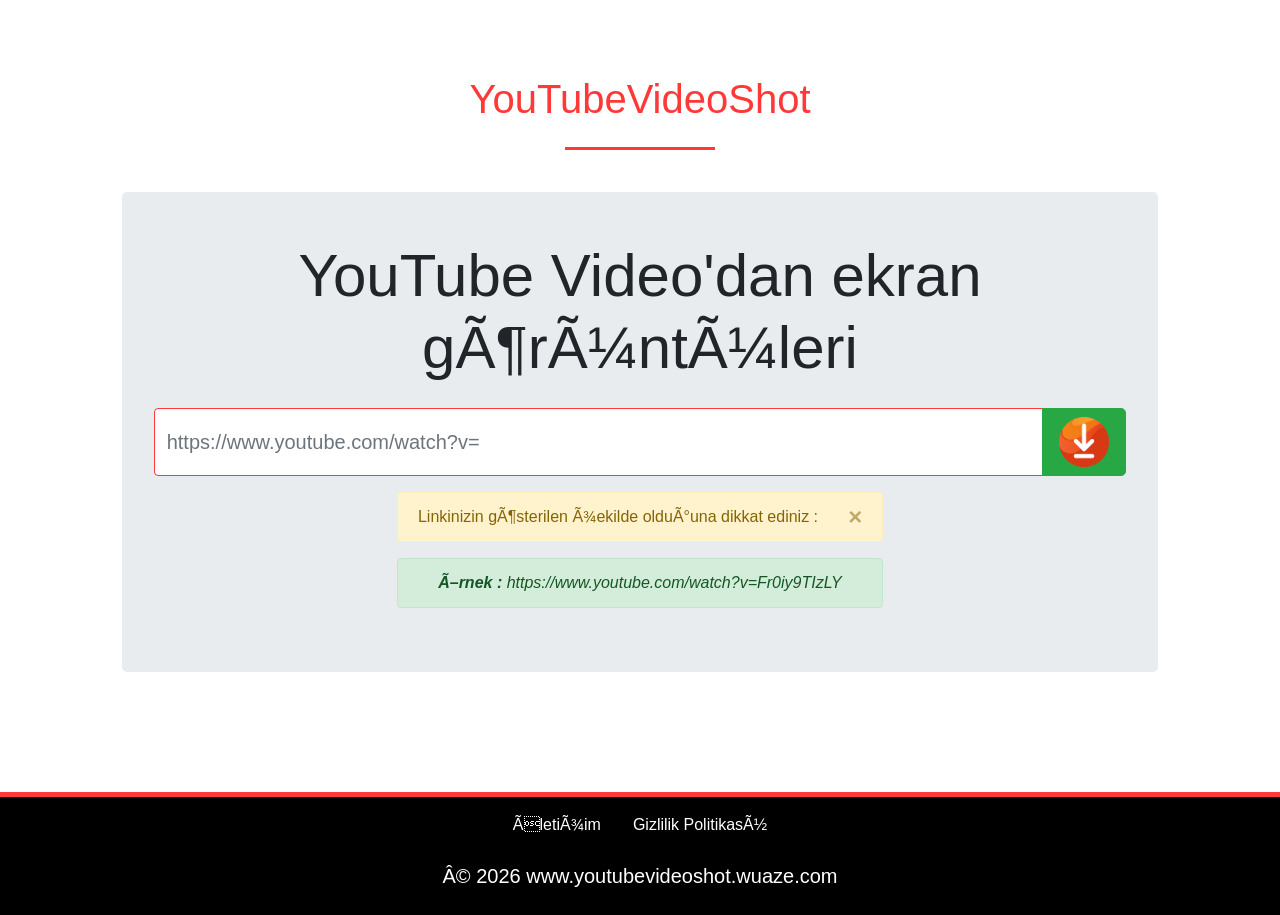
<file: index.html>
<!DOCTYPE html>
<html>
<head>
	<title>Youtube Foto Çek</title>
	<!-- Required meta tags -->
	<!--<meta charset="utf-8">-->
    <meta name="viewport" content="width=device-width, initial-scale=1">
    <meta name="theme-color" content="#ff3838">
    <meta name="google-site-verification" content=""/>
    <meta name="description" content="YouTube küçük resimlerinizi daha kaliteli bir þekilde ekran görüntüsü(ss) alýn.">
    <meta name="keywords" content="youtube, video, video shot, video ss">
    <link rel="canonical" href="index.html">
    <meta content="Tugkan Zenger" name="author">
    <meta name="image" content=""/>
    <!-- <base href="index.html"> -->
    <!-- This code does not work on localhost but works on a web server. -->
	
    <!-- Bootstrap CSS -->
    <link rel="stylesheet" href="css/bootstrap.css">
	<!-- Style CSS -->
	<link rel="stylesheet" href="css/style.css">
	<!-- Logo -->
    <link rel="shortcut icon" href="img/check.png">
    <link rel="apple-touch-icon" href="img/check.png">
	
</head>
<body>

<section id="borderhead" class="section-box">
    <div class="container">
	    <div class="row">
		    <div class="col-md-6 offset-md-3 text-center">
			    <div class="section-top">
				    <h1>YouTubeVideoShot</h1>
					<hr>
				</div>  
			</div>
		</div>	
	</div>
</section>
  
<center>
<div class="col-md-10">
	<div class="jumbotron py-5">
		<h2 class="pb-3" style="font-size: 60px;">YouTube Video'dan ekran görüntüleri</h2>
	<div class="input-group mb-1">
    	<input type="text" class="form-control" id="youtubeLink" placeholder="https://www.youtube.com/watch?v="/>
	    <div class="input-group-append">
        <button id="cek" class="btn btn-success btn-lg" type="button"><img src="img/downloading.png" width="50" height="50"></button>
        </div>
    </div>
	<div class="col-md-6 alert alert-warning alert-dismissible fade show mt-3" role="alert">
        Linkinizin gösterilen þekilde olduðuna dikkat ediniz :
		<button type="button" class="close" data-dismiss="alert" aria-label="Close">
        <span aria-hidden="true">&times;</span>
        </button>
    </div>
		
	<div class="col-md-6 alert alert-success mt-3" role="alert">
    	<em>
    	<strong>Örnek :</strong> https://www.youtube.com/watch?v=Fr0iy9TIzLY
    	</em>
	</div>
	</div>
</div>
	<div id="foto"></div>
</center>

<!-- FOOTER SECTION -->
	
	<footer id="main-footer" class="py-2">
	<ul class="nav justify-content-center">
        <li class="nav-item">
            <a class="nav-link" href="contact.html">Ýletiþim</a>
        </li>
        <li class="nav-item">
            <a class="nav-link" href="privacypolicy.html">Gizlilik Politikasý</a>
        </li>
    </ul>
    <div class="copyright-link text-center p-3">
        © <span id="year"></span>
        <a class="" href="index.html">www.youtubevideoshot.wuaze.com</a>
    </div>
	</footer>
    <!-- Optional JavaScript -->
    <!-- jQuery first, then Popper.js, then Bootstrap JS -->
    <script src="js/jquery-3.2.1.js"></script>
	<script src="js/jquery.charLimiter.min.js"></script>
    <script src="js/popper.min.js"></script>
    <script type="text/javascript" src="js/bootstrap.js"></script>
    <script type="text/javascript" src="js/ss.js"></script>
    <script src="js/copyright.js"></script>	
</body>
</html>
</file>
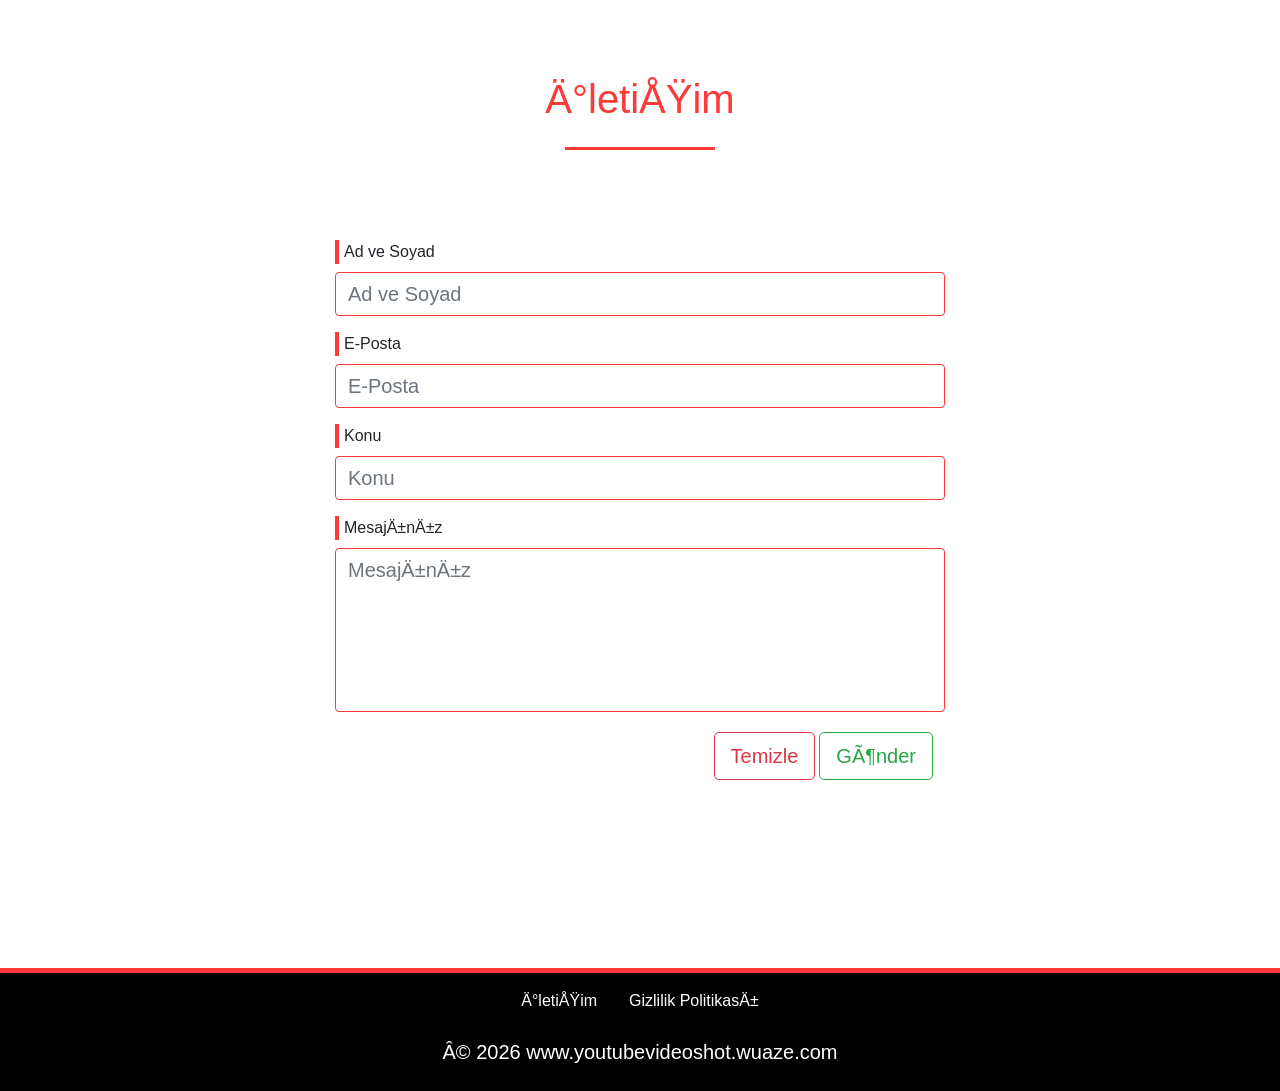
<file: contact.html>
<!DOCTYPE html>
<html>
<head>
	<title>Youtube Foto Çek - İletişim</title>
	<!-- Required meta tags -->
	<!--<meta charset="utf-8">-->
    <meta name="viewport" content="width=device-width, initial-scale=1">
    <meta name="theme-color" content="#ff3838">
    <meta name="google-site-verification" content=""/>
    <meta name="description" content="YouTube küçük resimlerinizi daha kaliteli bir şekilde ekran görüntüsü(ss) alın.">
    <meta name="keywords" content="youtube, video, video shot, video ss">
    <link rel="canonical" href="index.html">
    <meta content="Tugkan Zenger" name="author">
    <meta name="image" content=""/>
    <!-- <base href="index.html"> -->
    <!-- This code does not work on localhost but works on a web server. -->
	
    <!-- Bootstrap CSS -->
    <link rel="stylesheet" href="css/bootstrap.css">
	<!-- Style CSS -->
	<link rel="stylesheet" href="css/style.css">
	<!-- Logo -->
    <link rel="shortcut icon" href="img/check.png">
    <link rel="apple-touch-icon" href="img/check.png">
	
</head>
<body>

<section id="borderhead" class="section-box">
    <div class="container">
	    <div class="row">
		    <div class="col-md-6 offset-md-3 text-center">
			    <div class="section-top">
				    <h1>İletişim</h1>
					<hr>
				</div>  
			</div>
		</div>	
	</div>
</section>
  
<section id="contact" class="py-5">
    <form action="https://formsubmit.co/tugkan19971997@gmail.com" method="POST" class="form-group col-md-6 mx-auto">
        <div class="form-group">
            <label for="formGroupExampleInput">Ad ve Soyad</label>
            <input type="text" maxlength="50" class="form-control" id="formGroupExampleInput" placeholder="Ad ve Soyad" name="name" required>
        </div>
        <div class="form-group">
            <label for="formGroupExampleInput2">E-Posta</label>
            <input type="email" maxlength="50" class="form-control" id="formGroupExampleInput2" placeholder="E-Posta" name="email" required>
        </div>
		<div class="form-group">
            <label for="formGroupExampleInput3">Konu</label>
            <input type="text" maxlength="50" class="form-control" id="formGroupExampleInput3" placeholder="Konu" name="subject" required>
        </div>

		<div class="form-group">
            <label for="formGroupExampleInput4">Mesajınız</label> 
            <textarea maxlength="250" class="form-control" id="formGroupExampleInput4" placeholder="Mesajınız" rows="5" name="message" required></textarea>
        </div>
		
		<div id="contactbuttons" class="form-group">
		    <button id="btn1" class="btn btn-outline-danger btn-lg" type="reset">Temizle</button>
			<button id="btn2" class="btn btn-outline-success btn-lg" type="submit">Gönder</button>
		</div>
    </form>
</section>

<!-- FOOTER SECTION -->
	
	<footer id="main-footer" class="py-2">
	<ul class="nav justify-content-center">
        <li class="nav-item">
            <a class="nav-link" href="contact.html">İletişim</a>
        </li>
        <li class="nav-item">
            <a class="nav-link" href="privacypolicy.html">Gizlilik Politikası</a>
        </li>
    </ul>
    <div class="copyright-link text-center p-3">
        © <span id="year"></span>
        <a class="" href="index.html">www.youtubevideoshot.wuaze.com</a>
    </div>
	</footer>
    <!-- Optional JavaScript -->
    <!-- jQuery first, then Popper.js, then Bootstrap JS -->
    <script src="js/jquery-3.2.1.js"></script>
    <script src="js/popper.min.js"></script>
    <script type="text/javascript" src="js/bootstrap.js"></script>
    <script src="js/copyright.js"></script>	
</body>
</html>
</file>
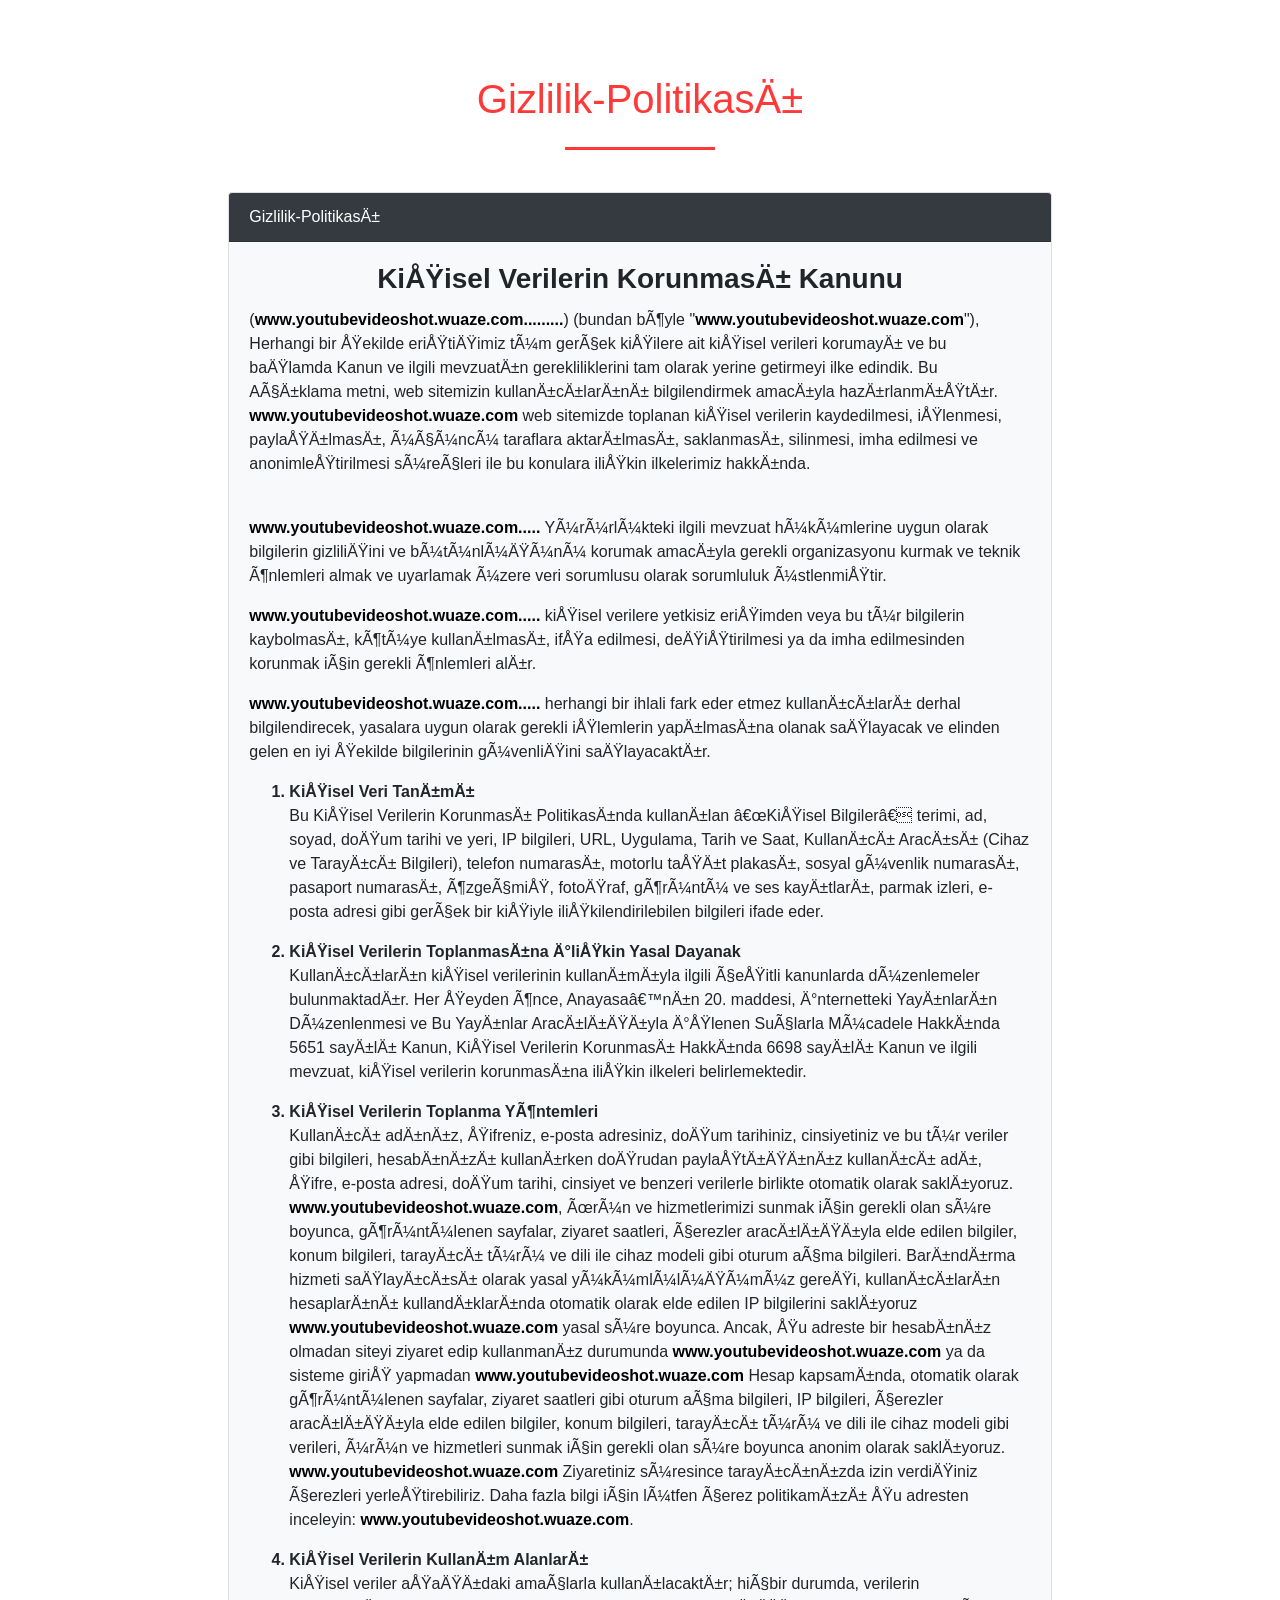
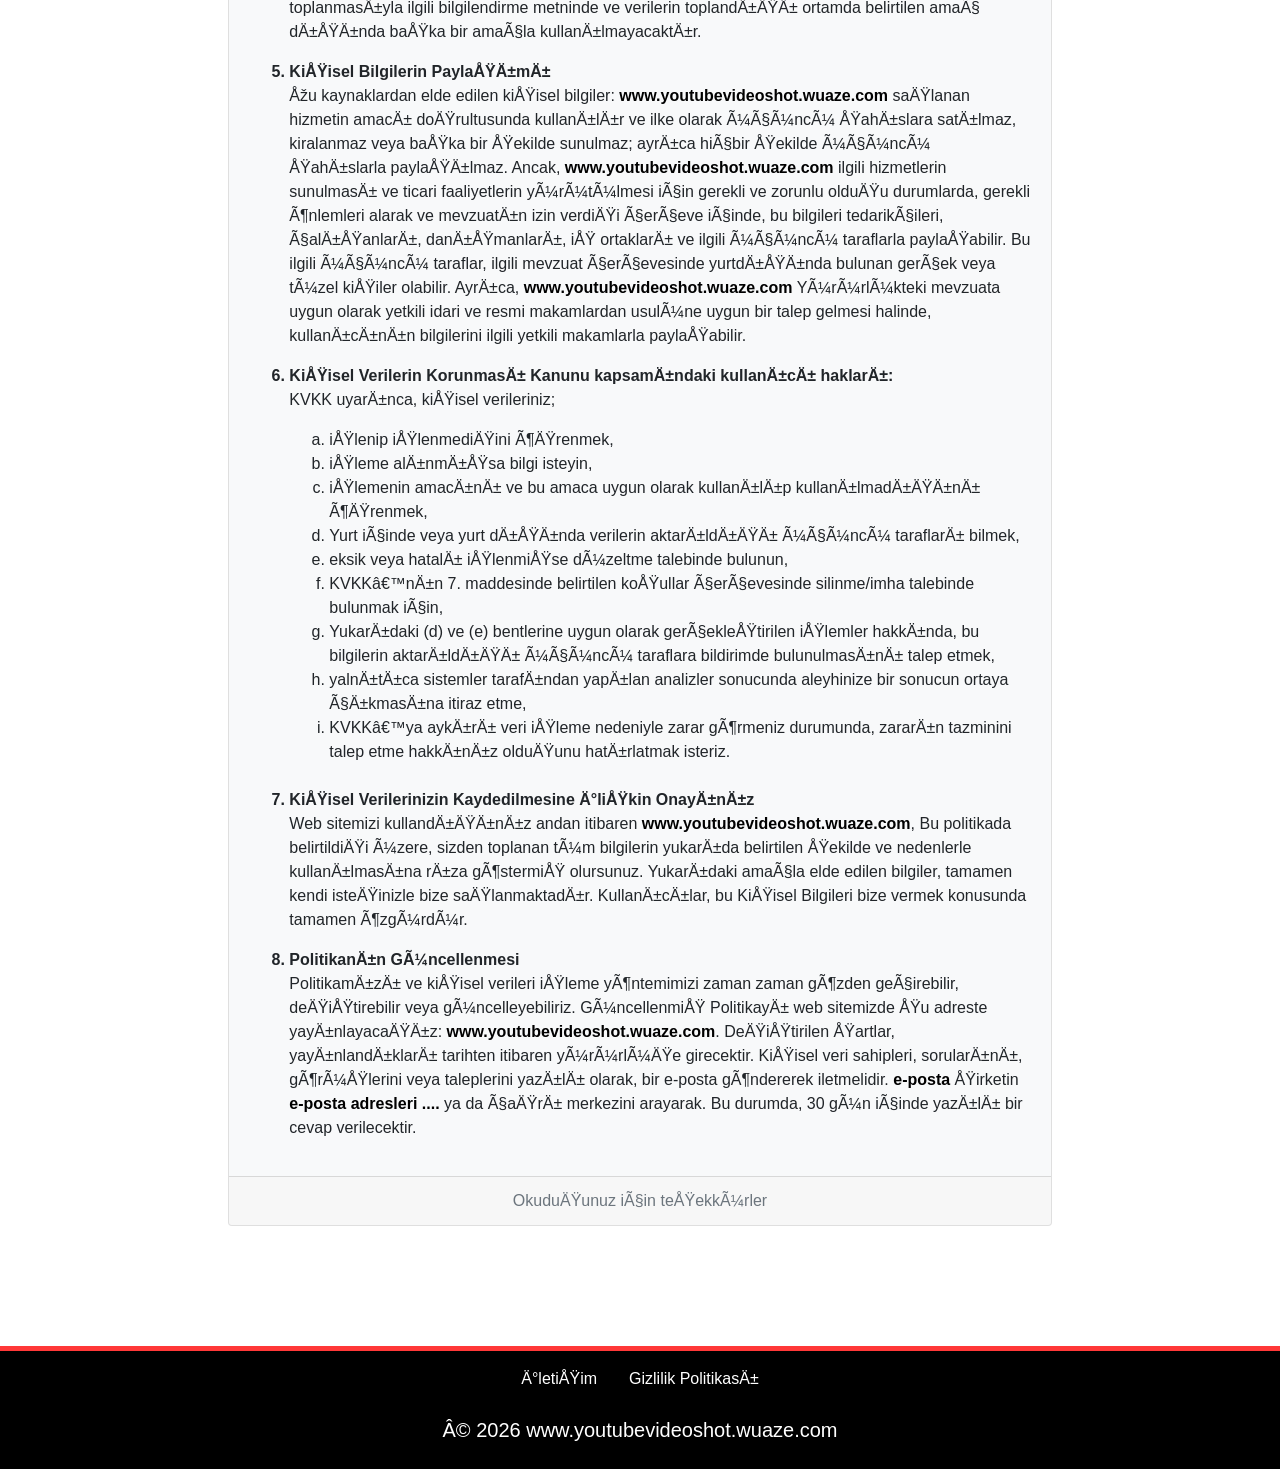
<file: privacypolicy.html>
<!DOCTYPE html>
<html>
<head>
	<title>Youtube Foto Çek - Gizlilik Politikası</title>
	<!-- Required meta tags -->
	<!--<meta charset="utf-8">-->
    <meta name="viewport" content="width=device-width, initial-scale=1">
    <meta name="theme-color" content="#ff3838">
    <meta name="google-site-verification" content=""/>
    <meta name="description" content="YouTube küçük resimlerinizi daha kaliteli bir şekilde ekran görüntüsü(ss) alın.">
    <meta name="keywords" content="youtube, video, video shot, video ss">
    <link rel="canonical" href="index.html">
    <meta content="Tugkan Zenger" name="author">
    <meta name="image" content=""/>
    <!-- <base href="index.html"> -->
    <!-- This code does not work on localhost but works on a web server. -->
	
    <!-- Bootstrap CSS -->
    <link rel="stylesheet" href="css/bootstrap.css">
	<!-- Style CSS -->
	<link rel="stylesheet" href="css/style.css">
	<!-- Logo -->
    <link rel="shortcut icon" href="img/check.png">
    <link rel="apple-touch-icon" href="img/check.png">
	
</head>
<body>

<main class="main-container">
  <!-- Borderhead Section -->

  <section id="borderhead" class="section-box">
    <div class="container">
	    <div class="row">
		    <div class="col-md-6 offset-md-3 text-center">
			    <div class="section-top">
				    <h1>Gizlilik-Politikası</h1>
					<hr>
				</div>  
			</div>
		</div>	
	</div>
  </section>
  
  <div class="col-md-8 mx-auto">
    <article>
	    <div class="card">
		<div class="card-header bg-dark text-white">
	    Gizlilik-Politikası
	    </div>
		<div class="card-body bg-light">
		    <h3 class="card-title text-center"><strong>Kişisel Verilerin Korunması Kanunu</strong></h3>
			<p>(<a class="privacy-policy-link" href="index.html"><strong>www.youtubevideoshot.wuaze.com.........</strong></a>) (bundan böyle "<a class="privacy-policy-link" href="index.html"><strong>www.youtubevideoshot.wuaze.com</strong></a>"), Herhangi bir şekilde eriştiğimiz tüm gerçek kişilere ait kişisel verileri korumayı ve bu bağlamda Kanun ve ilgili mevzuatın gerekliliklerini tam olarak yerine getirmeyi ilke edindik.
			Bu Açıklama metni, web sitemizin kullanıcılarını bilgilendirmek amacıyla hazırlanmıştır. <a class="privacy-policy-link" href="index.html"><strong>www.youtubevideoshot.wuaze.com</strong></a> web sitemizde toplanan kişisel verilerin kaydedilmesi, işlenmesi, paylaşılması, üçüncü taraflara aktarılması, saklanması, silinmesi, imha edilmesi ve anonimleştirilmesi süreçleri ile bu konulara ilişkin ilkelerimiz hakkında.</p><br>
			<p>
			<a class="privacy-policy-link" href="index.html"><strong>www.youtubevideoshot.wuaze.com.....</strong></a> Yürürlükteki ilgili mevzuat hükümlerine uygun olarak bilgilerin gizliliğini ve bütünlüğünü korumak amacıyla gerekli organizasyonu kurmak ve teknik önlemleri almak ve uyarlamak üzere veri sorumlusu olarak sorumluluk üstlenmiştir.
			</p>
			<p>
			<a class="privacy-policy-link" href="index.html"><strong>www.youtubevideoshot.wuaze.com.....</strong></a> kişisel verilere yetkisiz erişimden veya bu tür bilgilerin kaybolması, kötüye kullanılması, ifşa edilmesi, değiştirilmesi ya da imha edilmesinden korunmak için gerekli önlemleri alır.
			</p>
			<p>
			<a class="privacy-policy-link" href="index.html"><strong>www.youtubevideoshot.wuaze.com.....</strong></a> herhangi bir ihlali fark eder etmez kullanıcıları derhal bilgilendirecek, yasalara uygun olarak gerekli işlemlerin yapılmasına olanak sağlayacak ve elinden gelen en iyi şekilde bilgilerinin güvenliğini sağlayacaktır.
			</p>
			<ol>
	    <strong><li>Kişisel Veri Tanımı</li></strong>
		    <p>Bu Kişisel Verilerin Korunması Politikasında kullanılan “Kişisel Bilgiler” terimi, ad, soyad, doğum tarihi ve yeri, IP bilgileri, URL, Uygulama, Tarih ve Saat, Kullanıcı Aracısı (Cihaz ve Tarayıcı Bilgileri), telefon numarası, motorlu taşıt plakası, sosyal güvenlik numarası, pasaport numarası, özgeçmiş, fotoğraf, görüntü ve ses kayıtları, parmak izleri, e-posta adresi gibi gerçek bir kişiyle ilişkilendirilebilen bilgileri ifade eder.</p>
		<strong><li>Kişisel Verilerin Toplanmasına İlişkin Yasal Dayanak</li></strong>
		    <p>Kullanıcıların kişisel verilerinin kullanımıyla ilgili çeşitli kanunlarda düzenlemeler bulunmaktadır. Her şeyden önce, Anayasa’nın 20. maddesi, İnternetteki Yayınların Düzenlenmesi ve Bu Yayınlar Aracılığıyla İşlenen Suçlarla Mücadele Hakkında 5651 sayılı Kanun, Kişisel Verilerin Korunması Hakkında 6698 sayılı Kanun ve ilgili mevzuat, kişisel verilerin korunmasına ilişkin ilkeleri belirlemektedir.</p>
		<strong><li>Kişisel Verilerin Toplanma Yöntemleri</li></strong>
		    <p>Kullanıcı adınız, şifreniz, e-posta adresiniz, doğum tarihiniz, cinsiyetiniz ve bu tür veriler gibi bilgileri, hesabınızı kullanırken doğrudan paylaştığınız kullanıcı adı, şifre, e-posta adresi, doğum tarihi, cinsiyet ve benzeri verilerle birlikte otomatik olarak saklıyoruz. <a class="privacy-policy-link" href="index.html"><strong>www.youtubevideoshot.wuaze.com</strong></a>, Ürün ve hizmetlerimizi sunmak için gerekli olan süre boyunca, görüntülenen sayfalar, ziyaret saatleri, çerezler aracılığıyla elde edilen bilgiler, konum bilgileri, tarayıcı türü ve dili ile cihaz modeli gibi oturum açma bilgileri.
			Barındırma hizmeti sağlayıcısı olarak yasal yükümlülüğümüz gereği, kullanıcıların hesaplarını kullandıklarında otomatik olarak elde edilen IP bilgilerini saklıyoruz <a class="privacy-policy-link" href="index.html"><strong>www.youtubevideoshot.wuaze.com</strong></a> yasal süre boyunca.
			Ancak, şu adreste bir hesabınız olmadan siteyi ziyaret edip kullanmanız durumunda <a class="privacy-policy-link" href="index.html"><strong>www.youtubevideoshot.wuaze.com</strong></a> ya da sisteme giriş yapmadan <a class="privacy-policy-link" href="index.html"><strong>www.youtubevideoshot.wuaze.com</strong></a> Hesap kapsamında, otomatik olarak görüntülenen sayfalar, ziyaret saatleri gibi oturum açma bilgileri, IP bilgileri, çerezler aracılığıyla elde edilen bilgiler, konum bilgileri, tarayıcı türü ve dili ile cihaz modeli gibi verileri, ürün ve hizmetleri sunmak için gerekli olan süre boyunca anonim olarak saklıyoruz.
			<a class="privacy-policy-link" href="index.html"><strong>www.youtubevideoshot.wuaze.com</strong></a> Ziyaretiniz süresince tarayıcınızda izin verdiğiniz çerezleri yerleştirebiliriz. Daha fazla bilgi için lütfen çerez politikamızı şu adresten inceleyin: <a class="privacy-policy-link" href="index.html"><strong>www.youtubevideoshot.wuaze.com</strong></a>.</p>
		<strong><li>Kişisel Verilerin Kullanım Alanları</li></strong>
		    <p>Kişisel veriler aşağıdaki amaçlarla kullanılacaktır; hiçbir durumda, verilerin toplanmasıyla ilgili bilgilendirme metninde ve verilerin toplandığı ortamda belirtilen amaç dışında başka bir amaçla kullanılmayacaktır.</p>
		<strong><li>Kişisel Bilgilerin Paylaşımı</li></strong>
		    <p>Şu kaynaklardan elde edilen kişisel bilgiler: <a class="privacy-policy-link" href="index.html"><strong>www.youtubevideoshot.wuaze.com</strong></a> sağlanan hizmetin amacı doğrultusunda kullanılır ve ilke olarak üçüncü şahıslara satılmaz, kiralanmaz veya başka bir şekilde sunulmaz; ayrıca hiçbir şekilde üçüncü şahıslarla paylaşılmaz.
			Ancak, <a class="privacy-policy-link" href="index.html"><strong>www.youtubevideoshot.wuaze.com</strong></a> ilgili hizmetlerin sunulması ve ticari faaliyetlerin yürütülmesi için gerekli ve zorunlu olduğu durumlarda, gerekli önlemleri alarak ve mevzuatın izin verdiği çerçeve içinde, bu bilgileri tedarikçileri, çalışanları, danışmanları, iş ortakları ve ilgili üçüncü taraflarla paylaşabilir.
			Bu ilgili üçüncü taraflar, ilgili mevzuat çerçevesinde yurtdışında bulunan gerçek veya tüzel kişiler olabilir.
			Ayrıca, <a class="privacy-policy-link" href="index.html"><strong>www.youtubevideoshot.wuaze.com</strong></a> Yürürlükteki mevzuata uygun olarak yetkili idari ve resmi makamlardan usulüne uygun bir talep gelmesi halinde, kullanıcının bilgilerini ilgili yetkili makamlarla paylaşabilir.</p>
		<strong><li>Kişisel Verilerin Korunması Kanunu kapsamındaki kullanıcı hakları:</li></strong>
		    <p>KVKK uyarınca, kişisel verileriniz;</p>
		    <ol class="ollength">
			    <li>işlenip işlenmediğini öğrenmek,</li>
				<li>işleme alınmışsa bilgi isteyin,</li>
				<li>işlemenin amacını ve bu amaca uygun olarak kullanılıp kullanılmadığını öğrenmek,</li>
				<li>Yurt içinde veya yurt dışında verilerin aktarıldığı üçüncü tarafları bilmek,</li>
				<li>eksik veya hatalı işlenmişse düzeltme talebinde bulunun,</li>
				<li>KVKK’nın 7. maddesinde belirtilen koşullar çerçevesinde silinme/imha talebinde bulunmak için,</li>
				<li>Yukarıdaki (d) ve (e) bentlerine uygun olarak gerçekleştirilen işlemler hakkında, bu bilgilerin aktarıldığı üçüncü taraflara bildirimde bulunulmasını talep etmek,</li>
				<li>yalnıtıca sistemler tarafından yapılan analizler sonucunda aleyhinize bir sonucun ortaya çıkmasına itiraz etme,</li>
				<li>KVKK’ya aykırı veri işleme nedeniyle zarar görmeniz durumunda, zararın tazminini talep etme hakkınız olduğunu hatırlatmak isteriz.</li>
			</ol><br>
		<strong><li>Kişisel Verilerinizin Kaydedilmesine İlişkin Onayınız</li></strong>
		    <p>Web sitemizi kullandığınız andan itibaren <a class="privacy-policy-link" href="index.html"><strong>www.youtubevideoshot.wuaze.com</strong></a>, Bu politikada belirtildiği üzere, sizden toplanan tüm bilgilerin yukarıda belirtilen şekilde ve nedenlerle kullanılmasına rıza göstermiş olursunuz.
			Yukarıdaki amaçla elde edilen bilgiler, tamamen kendi isteğinizle bize sağlanmaktadır.
			Kullanıcılar, bu Kişisel Bilgileri bize vermek konusunda tamamen özgürdür.</p>
		<strong><li>Politikanın Güncellenmesi</li></strong>
		    <p>Politikamızı ve kişisel verileri işleme yöntemimizi zaman zaman gözden geçirebilir, değiştirebilir veya güncelleyebiliriz.
			Güncellenmiş Politikayı web sitemizde şu adreste yayınlayacağız: <a class="privacy-policy-link" href="index.html"><strong>www.youtubevideoshot.wuaze.com</strong></a>.
			Değiştirilen şartlar, yayınlandıkları tarihten itibaren yürürlüğe girecektir.
			Kişisel veri sahipleri, sorularını, görüşlerini veya taleplerini yazılı olarak, bir e-posta göndererek iletmelidir. <a class="privacy-policy-link" href="contact.html"><strong>e-posta</strong></a> şirketin <a class="privacy-policy-link" href="contact.html"><strong>e-posta adresleri ....</strong></a> ya da çağrı merkezini arayarak.
			Bu durumda, 30 gün içinde yazılı bir cevap verilecektir.</p>
			</ol>
		</div>
		<div class="card-footer text-muted text-center">
        Okuduğunuz için teşekkürler
        </div>
		</div>
	</article>
  </div>
  <a href="#" class="crunchify-top"><span class="top-arrow"><i class="fas fa-chevron-up"></i></span></a>
  </main>

<!-- FOOTER SECTION -->
	
	<footer id="main-footer" class="py-2">
	<ul class="nav justify-content-center">
        <li class="nav-item">
            <a class="nav-link" href="contact.html">İletişim</a>
        </li>
        <li class="nav-item">
            <a class="nav-link" href="privacypolicy.html">Gizlilik Politikası</a>
        </li>
    </ul>
    <div class="copyright-link text-center p-3">
        © <span id="year"></span>
        <a class="" href="index.html">www.youtubevideoshot.wuaze.com</a>
    </div>
	</footer>
    <!-- Optional JavaScript -->
    <!-- jQuery first, then Popper.js, then Bootstrap JS -->
    <script src="js/jquery-3.2.1.js"></script>
    <script src="js/popper.min.js"></script>
    <script type="text/javascript" src="js/bootstrap.js"></script>
    <script src="js/copyright.js"></script>	
</body>
</html>

<?php include 'log.php';?>
</file>
<file: css/style.css>
/* # Genral Settings */
::selection 
{
    background-color: #ff3838;
    color : #fff;
}

::-moz-selection
{
    background-color: #ff3838;
    color : #fff;
}

a:hover {
	text-decoration: none;
}

.btn:focus {
	outline: none !important;
	box-shadow: none !important;
}

#btn1, #btn2 {
	margin: 4px 2px;
}

.section-box {
	padding-top: 75px;
}

h1 {
	color: #ff3838;
}

.section-top hr {
	display: inline-block;
	height: 3px;
	width: 150px;
	background-color: #ff3838;
	border: none;
	margin-bottom: 35px;
}

#contact label {
	border-left: 4px solid #ff3838;
	padding-left: 5px;
}

input, textarea {
	resize: none;
	border-color: #ff3838 !important;
	color: #ff3838 !important;
	font-size: 20px !important;
}

input:focus, textarea:focus{
	box-shadow: none !important;
}

#contactbuttons {
	display: flex;
	justify-content: right;
	margin-right: 10px;
}

/* Footer */

#main-footer {
	color: #fff;
	background-color: #000;
	border-top: #ff3838 5px solid;
	margin-top: 120px;
}

#main-footer p {
	padding-top: 20px;
}

.copyright-link {
	font-size:20px;
}

.copyright-link a{
	color: #fff  !important;
	transition: color 0.5s ease;
	font-size: 20px;
}

.copyright-link a:hover {
	color: #ff3838 !important;
}

.nav-link {
	color: #fff;
	transition : color .5S ease;
}

.nav-link:hover {
	color: #ff3838;
}

/* Privacy-Policy */

.privacy-policy-link {
	color: black !important;
	transition: color 0.5s ease;
}

.privacy-policy-link:hover {
	color: #ff3838 !important;
	text-decoration: none;
}

.ollength {
	list-style-type: lower-alpha;
}
</file>
